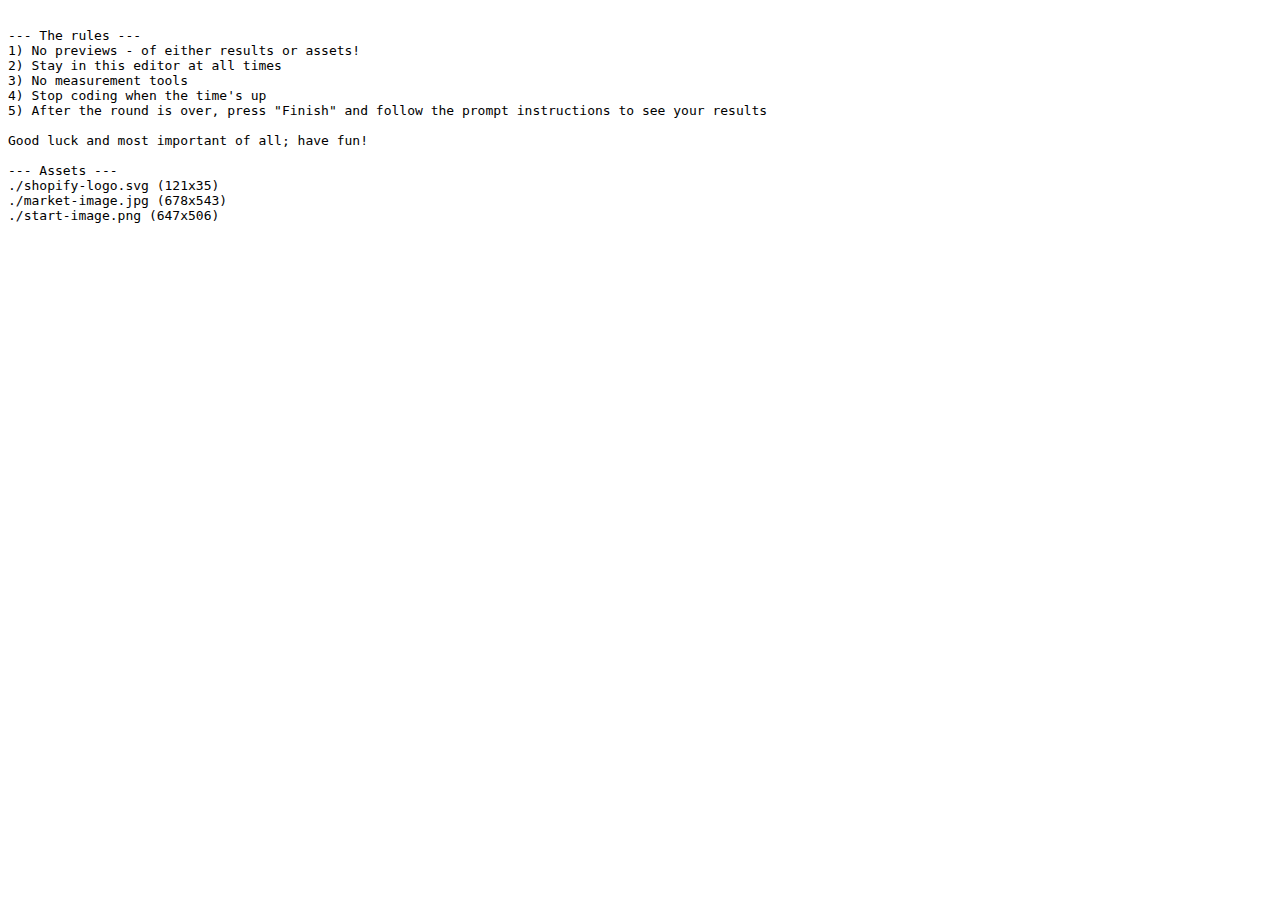
<file: editor/assets/instructions.html>
<!DOCTYPE html>
<html lang="en">
<head>
  <meta charset="UTF-8">
  <title>Document</title>
  <style>
    body {
      background: white;
    }
  </style>
</head>
<body>
<pre>

--- The rules ---
1) No previews - of either results or assets!
2) Stay in this editor at all times
3) No measurement tools
4) Stop coding when the time's up
5) After the round is over, press "Finish" and follow the prompt instructions to see your results

Good luck and most important of all; have fun!

--- Assets ---
./shopify-logo.svg (121x35)
./market-image.jpg (678x543)
./start-image.png (647x506)

</pre>
</body>
</html>
</file>
